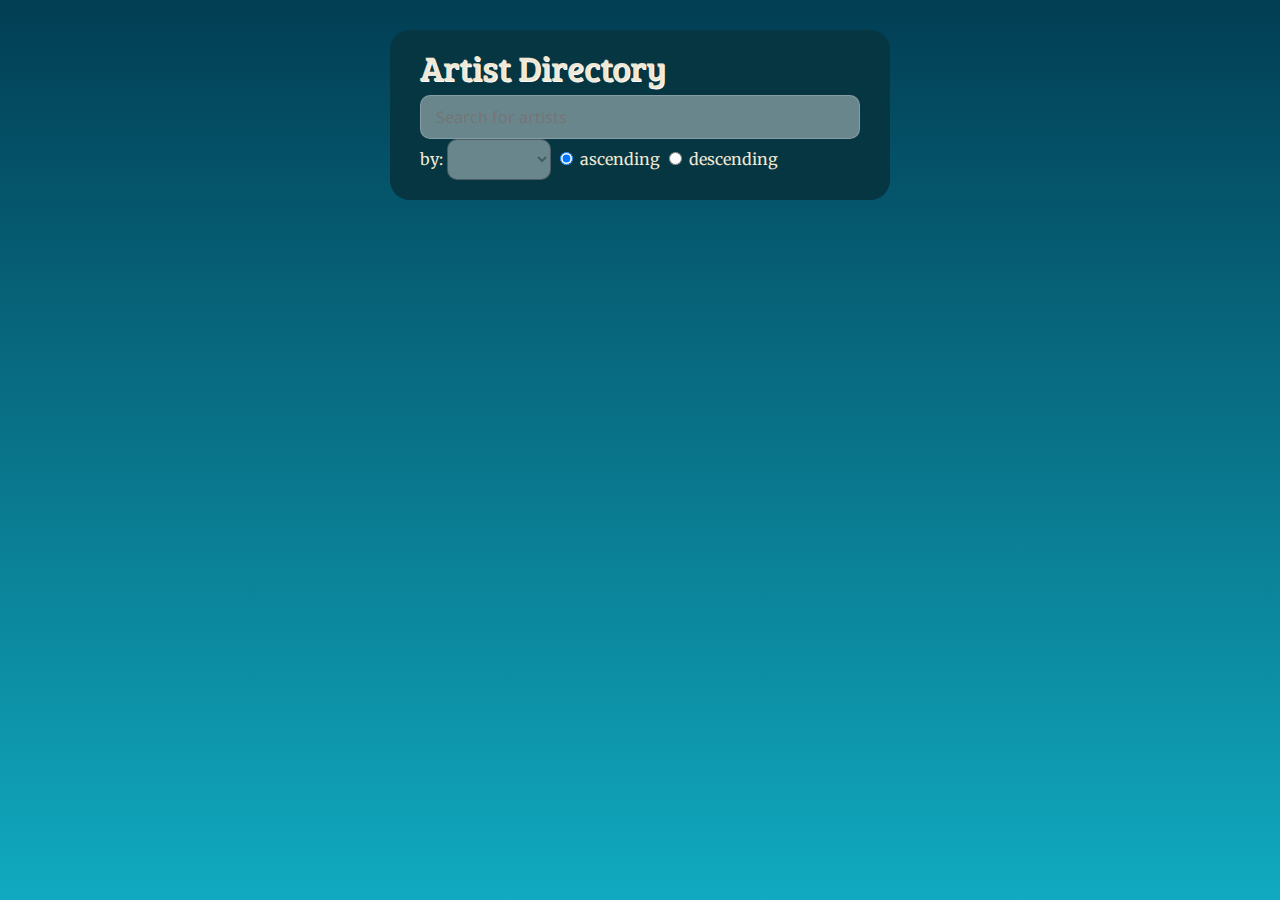
<file: index.html>
﻿<!doctype html>
<html lang="en" ng-app="myApp">
<head>
    <meta charset="UTF-8">
    <title>Angular Demo</title>
    <script src="lib/angular/angular.min.js"></script>
    <script src="lib/angular/angular-route.min.js"></script>
    <script src="lib/angular/angular-animate.min.js"></script>

    <script src="js/app.js"></script>
    <script src="js/controllers.js"></script>
    <link rel="stylesheet" href="css/style.css">
</head>
<body>
    <div class="main" ng-view></div>
</body>
</html>
</file>
<file: css/style.css>
/* @override 
  http://planetoftheweb.com/_/css/styles.css */

@import url("http://fonts.googleapis.com/css?family=Bree+Serif|Merriweather:400,300,700,900|Droid+Sans:400,700");

/* Reset Styles */

html, body, div, span, applet, object, iframe,
h1, h2, h3, h4, h5, h6, p, blockquote, pre,
a, abbr, acronym, address, big, cite, code,
del, dfn, em, img, ins, kbd, q, s, samp,
small, strike, strong, sub, sup, tt, var,
b, u, i, center,
dl, dt, dd, ol, ul, li,
fieldset, form, label, legend,
table, caption, tbody, tfoot, thead, tr, th, td,
article, aside, canvas, details, embed,
figure, figcaption, footer, header, hgroup,
menu, nav, output, ruby, section, summary,
time, mark, audio, video {
    margin: 0;
    padding: 0;
    border: 0;
    font: inherit;
    font-size: 100%;
    vertical-align: baseline;
}

html {
    line-height: 1;
}

ol, ul {
    list-style: none;
}

table {
    border-collapse: collapse;
    border-spacing: 0;
}

caption, th, td {
    text-align: left;
    font-weight: normal;
    vertical-align: middle;
}

q, blockquote {
    quotes: none;
}

    q:before, q:after, blockquote:before, blockquote:after {
        content: "";
        content: none;
    }

a img {
    border: none;
}

article, aside, details, figcaption, figure, footer, header, hgroup, menu, nav, section, summary {
    display: block;
}

* {
    -webkit-box-sizing: border-box;
    -moz-box-sizing: border-box;
    box-sizing: border-box;
}


/* Base Styles */

.cf:before,
.cf:after {
    content: " "; /* 1 */
    display: table; /* 2 */
}

.cf:after {
    clear: both;
}

html {
    background-color: #023E54;
    background-image: url(images/fallback-gradient.png);
    background-image: -webkit-gradient(linear, 0% 0%, 0% 100%, from(#023E54), to(#10AAC0));
    background-image: -webkit-linear-gradient(top, #023E54, #10AAC0);
    background-image: -moz-linear-gradient(top, #023E54, #10AAC0);
    background-image: -o-linear-gradient(top, #023E54, #10AAC0);
    min-height: 100%;
    height: auto;
}

body {
    font-family: Merriweather, serif;
    font-size: 1rem;
    line-height: 160%;
    *zoom: 1;
}


h1, h2, h3, h4, h5, h6 {
    font-family: 'Bree Serif', serif;
    font-weight: normal;
    color: #475b62;
    text-shadow: 1px 1px rgb(255,255,255, 1);
}

a {
    color: #145266;
    font-family: Bree Serif, serif;
}

h1 {
    color: #145266;
    font-size: 2.2rem;
    line-height: 100%;
    margin-bottom: 10px;
}

h2 {
    font-size: 1.5rem;
    line-height: 90%;
    color: #c61c6f;
}

h3 {
    margin-top: 0;
    color: #bd3613;
    line-height: 110%;
    margin-bottom: 5px;
}

p {
    line-height: 1.3rem;
    color: #475B62;
    margin-bottom: 10px;
    font-family: 'Merriweather';
}

a.small {
    line-height: 100%;
    font-size: .9rem;
}


/* Search Styles */

.search {
    background: #063642;
    color: #EEE8D5;
    width: 90%;
    min-width: 320px;
    max-width: 500px;
    margin: 0 auto;
    margin-top: 30px;
    border-radius: 20px;
    padding: 20px 30px;
    z-index: 20;
}

    .search h1 {
        color: #EEE8D5;
    }

.btn {
    display: inline-block;
    padding: 6px 12px;
    margin-bottom: 0;
    font-size: 1rem;
    line-height: 140%;
    text-align: center;
    text-decoration: none;
    white-space: nowrap;
    vertical-align: middle;
    cursor: pointer;
    border: 1px solid transparent;
    border-radius: 4px;
    background: #C61C6F;
    color: #FCF4DC;
    -webkit-user-select: none;
    -moz-user-select: none;
    -ms-user-select: none;
    -o-user-select: none;
    user-select: none;
}

    .btn .btn-left {
        float: left;
    }

    .btn .btn-right {
        float: right;
    }

    .btn:hover {
        background: #09576D;
    }

.search label {
    display: none;
}

.search input {
    font-family: 'Droid Sans', sans-serif;
    width: 100%;
    padding: 10px 0 10px 15px;
    font-size: 1rem;
    color: #475B62;
    background: rgba(255,255,255,0.4);
    border: 1px solid rgba(255,255,255,0.2);
    border-radius: 10px;
    outline: 0;
}

.search .formgroup input {
    border: 1px solid rgba(0,0,0,0.3);
    display: inline;
    width: auto;
}

.search label.formgroup {
    display: inline;
    width: auto;
}

.search select {
    display: inline;
    padding: 10px 0 10px 15px;
    font-size: 1rem;
    color: #475B62;
    background: rgba(255,255,255,0.4);
    border: 1px solid rgba(0,0,0,0.3);
    border-radius: 10px;
    outline: 0;
}

/* Artist List Styles */

.artistlist {
    background: #EEE8D5;
    width: 50%;
    min-width: 290px;
    max-width: 350px;
    margin: 0 auto;
    margin-bottom: 30px;
    border-radius: 0 0 20px 20px;
    opacity: .95;
    z-index: 10;
}

    .artistlist ul {
        margin: 0;
        padding: 0;
        background: #FDF6E3;
    }

    .artistlist li {
        margin: 0;
        padding: 10px 10px 0 10px;
        border-bottom: 1px dotted black;
        opacity: .9;
        -webkit-transition: all 0.3s ease-out;
        -moz-transition: all 0.3s ease-out;
        -o-transition: all 0.3s ease-out;
        transition: all 0.3s ease-out;
    }

    .artistlist a {
        display: block;
        text-decoration: none;
    }

    .artistlist li:hover {
        background: #FDF6E3;
        opacity: 1;
        -webkit-transform: scale(1.2);
        -moz-transform: scale(1.2);
        -ms-transform: scale(1.2);
        transform: scale(1.2);
    }

.artist img {
    display: block;
    float: left;
    width: 60px;
    -webkit-border-radius: 12px;
    border-radius: 12px;
    margin-right: 10px;
    margin-bottom: 10px;
}

.artist info {
    display: block;
    float: left;
    padding-left: 120px !important;
}

.artist:last-child {
    border-bottom: none;
}

.artistinfo {
    font-size: 1.1em;
    line-height: 160%;
    background: #EEE8D5;
    color: #0F4150;
    width: 90%;
    min-width: 320px;
    max-width: 620px;
    margin: 0 auto;
    margin-top: 30px;
    margin-bottom: 30px;
    padding: 20px 30px;
    border-radius: 10px;
    z-index: 20;
}

    .artistinfo h1 {
        font-size: 1.8em;
        margin-bottom: 0;
    }

    .artistinfo img {
        width: 40%;
        max-width: 130px;
        border-radius: 20px;
    }

.artist.ng-enter.ng-enter-active,
.artist.ng-leave {
    opacity: 1;
    height: 80px;
    overflow: hidden;
}

    .artist.ng-leave.ng-leave-active,
    .artist.ng-enter {
        opacity: 0;
        height: 0;
        overflow: hidden;
    }
</file>
